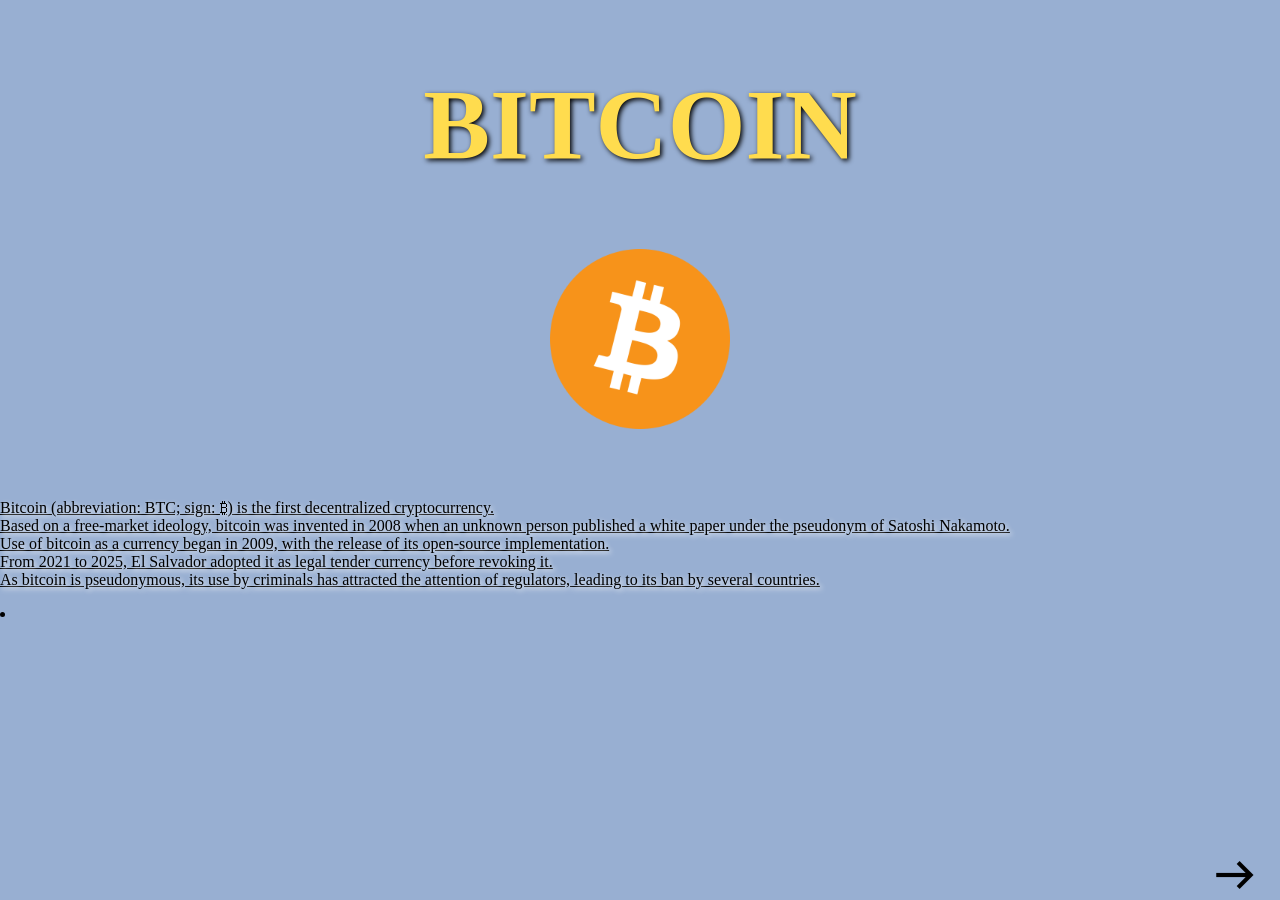
<file: index.html>
<!DOCTYPE html>
<html>
    <head>
        <link rel="stylesheet" href="stylesheet.css">
    </head>
    <body>

        <h1 class="centre-text" style="color:rgb(255, 220, 78); font-size:100px;">BITCOIN</h1>
        <img class="centre-image" src="Bitcoin.webp" alt="Bitcoin" style="width:180px;height:180px;">
        <br><br><br>
        <p>Bitcoin (abbreviation: BTC; sign: ₿) is the first decentralized cryptocurrency.<br>Based on a free-market ideology, bitcoin was invented in 2008 when an unknown person published a white paper under the pseudonym of Satoshi Nakamoto.<br>Use of bitcoin as a currency began in 2009, with the release of its open-source implementation.<br>From 2021 to 2025, El Salvador adopted it as legal tender currency before revoking it.<br>As bitcoin is pseudonymous, its use by criminals has attracted the attention of regulators, leading to its ban by several countries.</p>

        <li><a href="pagetwo.html"><img class="right-image" src="rightarrow.png" alt="Next Page" style="width:50px;height:50px;"></a></li>

    </body>
</html>
</file>
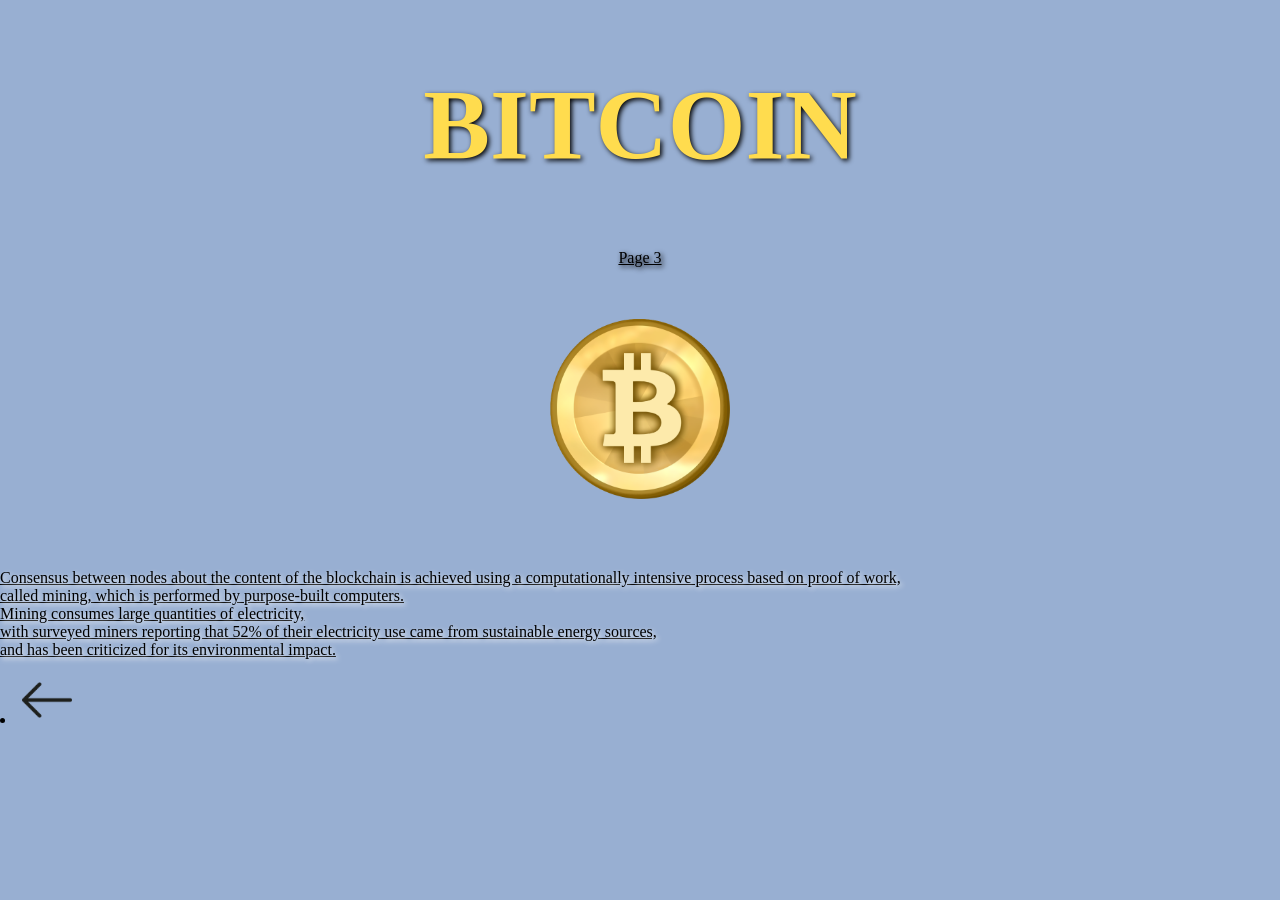
<file: pagethree.html>
<!DOCTYPE html>
<html>
    <head>
        <link rel="stylesheet" href="stylesheet.css">
    </head>
    <body>

        <h1 class="centre-text" style="color:rgb(255, 220, 78); font-size:100px;">BITCOIN</h1>
        <p class="centre-text">Page 3</p>
        <br><br>
        <img class="centre-image" src="Bitcoin.png" alt="Bitcoin" style="width:180px;height:180px;">
        <br><br><br>
        <p>Consensus between nodes about the content of the blockchain is achieved using a computationally intensive process based on proof of work,
            <br>called mining, which is performed by purpose-built computers.
            <br>Mining consumes large quantities of electricity,
            <br>with surveyed miners reporting that 52% of their electricity use came from sustainable energy sources,
            <br>and has been criticized for its environmental impact.
        </p>

        <li><a href="pagetwo.html"><img class="left-image" src="leftarrow.png" alt="Next Page" style="width:50px;height:50px;"></a></li>

    </body>
</html>
</file>
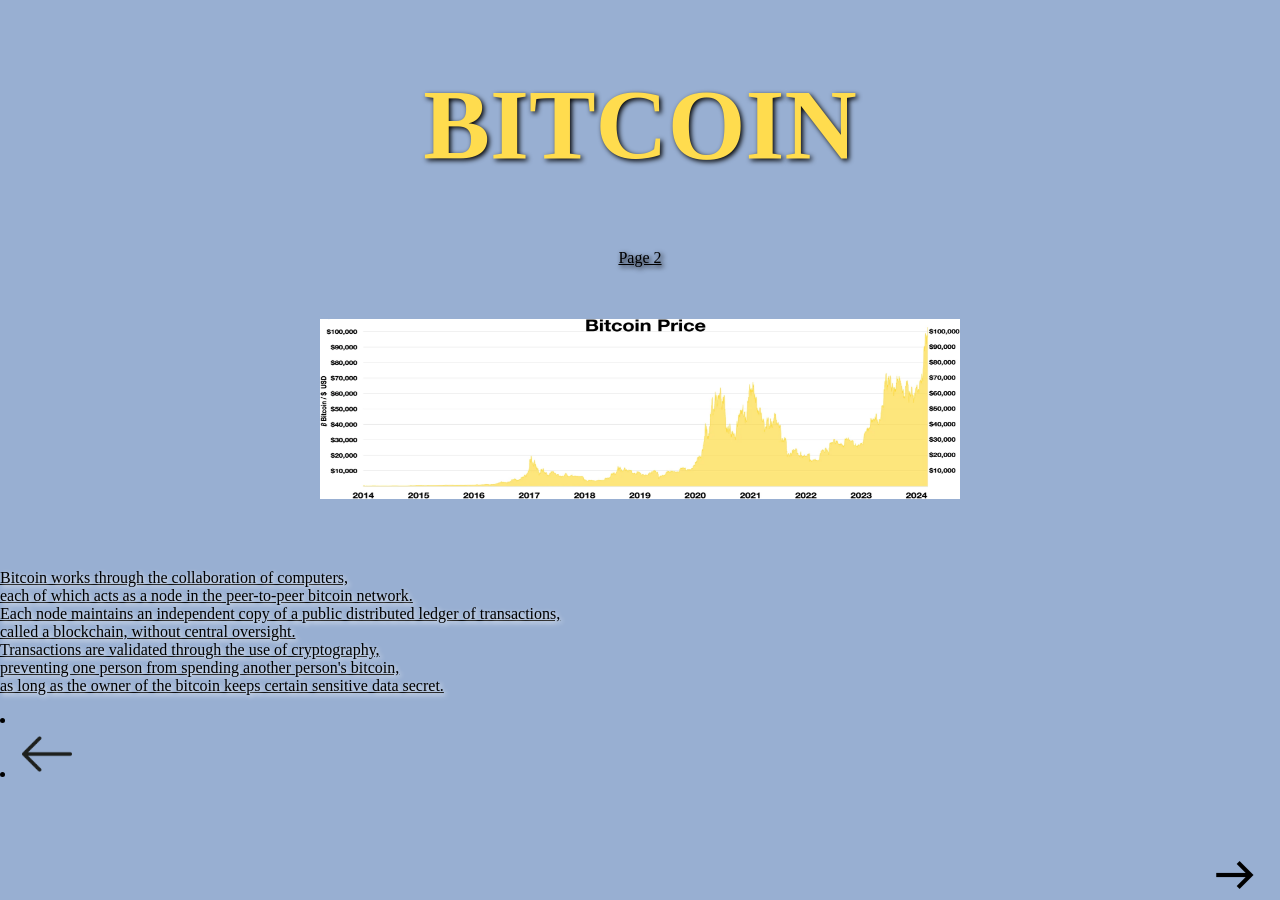
<file: pagetwo.html>
<!DOCTYPE html>
<html>
    <head>
        <link rel="stylesheet" href="stylesheet.css">
    </head>
    <body>

        <h1 class="centre-text" style="color:rgb(255, 220, 78); font-size:100px;">BITCOIN</h1>
        <p class="centre-text">Page 2</p>
        <br><br>
        <img class="centre-image" src="Bitcoin_Price.webp" alt="Bitcoin Price" style="height:180px;">
        <br><br><br>
        <p>Bitcoin works through the collaboration of computers,
            <br>each of which acts as a node in the peer-to-peer bitcoin network.
            <br>Each node maintains an independent copy of a public distributed ledger of transactions,
            <br>called a blockchain, without central oversight.
            <br>Transactions are validated through the use of cryptography,
            <br>preventing one person from spending another person's bitcoin,
            <br>as long as the owner of the bitcoin keeps certain sensitive data secret.
        </p>

        <li><a href="pagethree.html"><img class="right-image" src="rightarrow.png" alt="Next Page" style="width:50px;height:50px;"></a></li>
        <li><a href="index.html"><img class="left-image" src="leftarrow.png" alt="Next Page" style="width:50px;height:50px;"></a></li>

    </body>
</html>
</file>
<file: stylesheet.css>
.centre-text {
    text-align: center;
    text-shadow: 2px 2px 5px black;
}
.centre-image {
    display: block;
    margin-left: auto;
    margin-right: auto;
    width: 50%;
}
.right-image {
    position: fixed;
    bottom: 0px;
    right: 20px;
    width: 80px;
}
body {
    margin: 0;
    padding: 0;
    font-family: 'Times New Roman', serif;
    background-color:rgb(152, 175, 210);
}
p {
    text-decoration: underline;
    text-shadow: 2px 2px 5px white;
}
</file>
